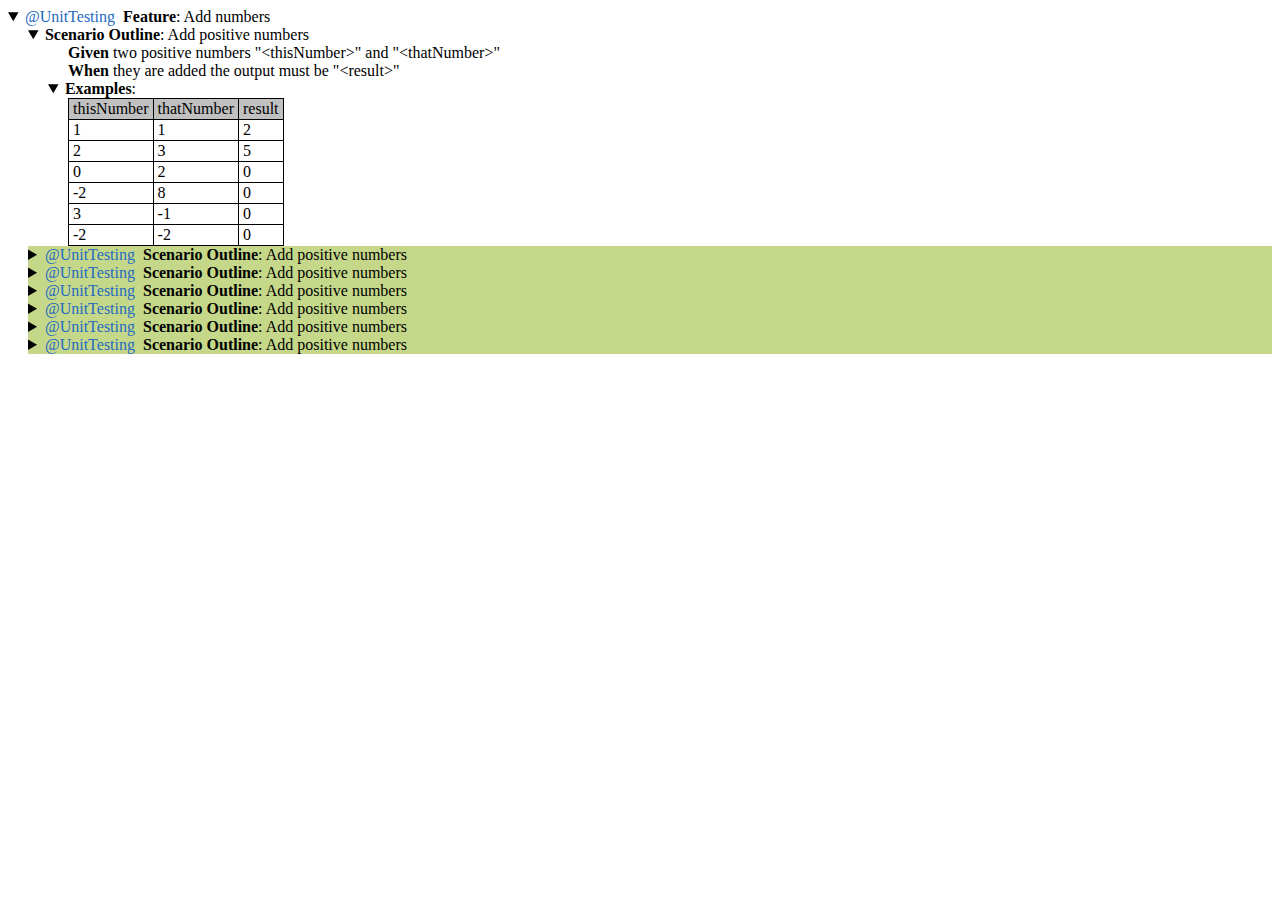
<file: test-output/index.html>
<!DOCTYPE html>
<html>
  <head>
    <meta charset="utf-8">
    <title>Cucumber Features</title>
    <link href="style.css" rel="stylesheet">
    <script src="jquery-3.4.1.min.js"></script>
    <script src="formatter.js"></script>
    <script src="report.js"></script>
  </head>
  <body>
    <div class="cucumber-report"></div>
  </body>
</html>
</file>
<file: test-output/style.css>
.cucumber-report .body {
  font-family: Helvetica,Arial,sans-serif;
}

.cucumber-report .keyword {
  font-weight: bold;
}

.cucumber-report .description {
  font-style: italic;
  margin-left: 20px;
  white-space: pre;
}

.cucumber-report details > section {
  margin-left: 20px;
}

.cucumber-report ol.steps {
  list-style-type: none;
  margin-top: 0;
  margin-bottom: 0;
}

.cucumber-report .step .embedded-text {
  background: #dddddd;
}

.cucumber-report .doc_string {
  margin: 0 0 0 20px;
}

.cucumber-report table {
  border-collapse: collapse;
  border: 1px;
  border-style: solid;
}

.cucumber-report td, .cucumber-report th {
  border: 1px;
  border-style: solid;
  padding-left: 4px;
  padding-right: 4px;
}

.cucumber-report table {
  margin-left: 20px;
}

.cucumber-report thead {
  background-color: #C0C0C0;
}

.cucumber-report .passed {
  background-color: #C5D88A;
}

.cucumber-report .undefined, .cucumber-report .pending {
  background-color: #EAEC2D;
}

.cucumber-report .skipped {
  background-color: #2DEAEC;
}

.cucumber-report .failed {
  background-color: #D88A8A;
}

.cucumber-report .tags {
  display: inline;
}

.cucumber-report .tag {
  margin-right: 0.25em;
  color: #246ac1;
}

.cucumber-report .comments {
  display: inline;
}

.cucumber-report .comment {
  margin: 0;
  padding: 0;
}

.cucumber-report .error {
  margin: .2em .75em;
  padding: .2em;
  border: 1px solid #900;
  background-color: #EDBBBB;
}

#cucumber-templates {
  display: none;
}
</file>
